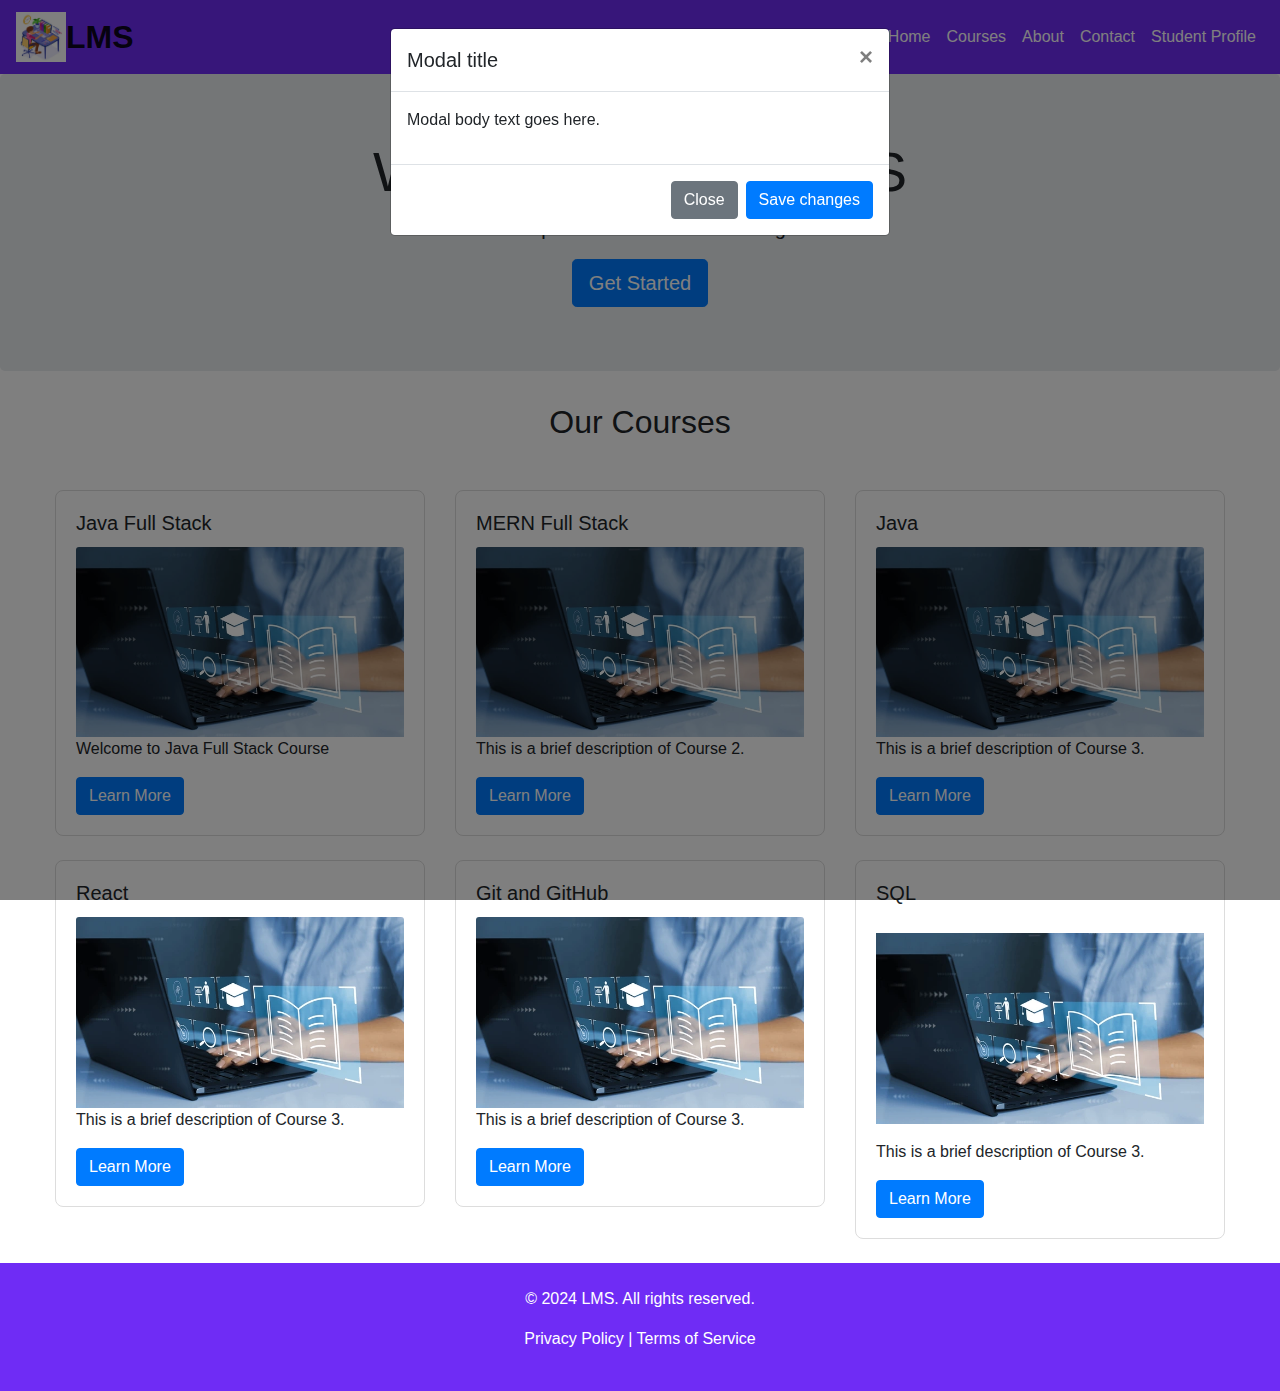
<file: index.html>
<!DOCTYPE html>
<html lang="en">

<head>
    <meta charset="UTF-8">
    <meta name="viewport" content="width=device-width, initial-scale=1.0">
    <title>LMS Institute</title>
    <link href="https://stackpath.bootstrapcdn.com/bootstrap/4.5.2/css/bootstrap.min.css" rel="stylesheet">
    <link rel="stylesheet" href="style.css">

    <script src="https://code.jquery.com/jquery-3.5.1.slim.min.js"></script>
</head>

<body>

    <!-- Navbar -->
    <nav class="navbar navbar-expand-lg navbar-light bg-secondary">
        <img src="./assets/images/brand icon.jpeg" class="img-responsive" width="50px" height="50px" alt=""><a class="navbar-brand " href="#">LMS</a>
        <button class="navbar-toggler" type="button" data-toggle="collapse" data-target="#navbarNav"
            aria-controls="navbarNav" aria-expanded="false" aria-label="Toggle navigation">
            <span class="navbar-toggler-icon"></span>
        </button>
        <div class="collapse navbar-collapse" id="navbarNav">
            <ul class="navbar-nav ml-auto">
                <li class="nav-item active">
                    <a class="nav-link text-white" href="#">Home</a>
                </li>
                <li class="nav-item">
                    <a class="nav-link text-white" href="courses.html">Courses</a>
                </li>
                <li class="nav-item">
                    <a class="nav-link text-white" href="about.html">About</a>
                </li>
                <li class="nav-item">
                    <a class="nav-link text-white" href="contact.html">Contact</a>
                </li>
                <li class="nav-item">
                    <a class="nav-link text-white" href="studentprofile.html">Student Profile</a>
                </li>
            </ul>
        </div>
    </nav>

    <!-- Modal -->
    <div class="modal fade" id="myModal" tabindex="-1" role="dialog" aria-labelledby="myModalLabel" aria-hidden="true">
        <div class="modal-dialog" role="document">
            <div class="modal-content">
                <div class="modal-header">
                    <h5 class="modal-title" id="myModalLabel">Modal title</h5>
                    <button type="button" class="close" data-dismiss="modal" aria-label="Close">
                        <span aria-hidden="true">&times;</span>
                    </button>
                </div>
                <div class="modal-body">
                    <p>Modal body text goes here.</p>
                </div>
                <div class="modal-footer">
                    <button type="button" class="btn btn-secondary" data-dismiss="modal">Close</button>
                    <button type="button" class="btn btn-primary">Save changes</button>
                </div>
            </div>
        </div>
    </div>

    <!-- JavaScript to trigger the modal on page load -->
    <script>
        $(document).ready(function () {
            $('#myModal').modal('show');
            setTimeout(function () {
                $('#myModal').modal('hide');
            }, 5000);
        });
    </script>



    <!-- Hero Section -->
    <div class="jumbotron text-center">
        <h1 class="display-4">Welcome to Our LMS</h1>
        <p class="lead">Your one-stop destination for all learning needs.</p>
        <a href="#" class="btn btn-primary btn-lg">Get Started</a>
    </div>

    <!-- Courses Section -->
    <div class="container">
        <h2 class="text-center mb-5">Our Courses</h2>
        <div class="row">
            <div class="col-md-4 mb-4">
                <div class="card">
                    <div class="card-body">
                        <h5 class="card-title">Java Full Stack</h5>
                        <img src="course1.jpg" class="card-img-top" id="img" alt="Course 1">
                        <p class="card-text"> Welcome to Java Full Stack Course</p>
                        <a href="courses.html" class="btn btn-primary">Learn More</a>
                    </div>
                </div>
            </div>
            <div class="col-md-4 mb-4">
                <div class="card">
                    <div class="card-body">
                        <h5 class="card-title">MERN Full Stack</h5>
                        <img src="course1.jpg" class="card-img-top" id="img" alt="Course 2">
                        <p class="card-text">This is a brief description of Course 2.</p>
                        <a href="courses.html" class="btn btn-primary">Learn More</a>
                    </div>
                </div>
            </div>
            <div class="col-md-4 mb-4">
                <div class="card">
                    <div class="card-body">
                        <h5 class="card-title">Java</h5>
                        <img src="course1.jpg" class="card-img-top" id="img" alt="Course 3">
                        <p class="card-text">This is a brief description of Course 3.</p>
                        <a href="courses.html" class="btn btn-primary">Learn More</a>
                    </div>
                </div>
            </div>

            <div class="col-md-4 mb-4">
                <div class="card">
                    <div class="card-body">
                        <h5 class="card-title">React</h5>
                        <img src="course1.jpg" class="card-img-top" id="img" alt="Course 3">
                        <p class="card-text">This is a brief description of Course 3.</p>
                        <a href="courses.html" class="btn btn-primary">Learn More</a>
                    </div>
                </div>
            </div>
            <div class="col-md-4 mb-4">
                <div class="card">
                    <div class="card-body">
                        <h5 class="card-title">Git and GitHub</h5>
                        <img src="course1.jpg" class="card-img-top" id="img" alt="Course 3">
                        <p class="card-text">This is a brief description of Course 3.</p>
                        <a href="courses.html" class="btn btn-primary">Learn More</a>
                    </div>
                </div>
            </div>
            <div class="col-md-4 mb-4">
                <div class="card">
                    <div class="card-body">
                        <h5 class="card-title">SQL</h5>
                        <img src="course1.jpg" class="card-img-top py-3 img-fluid" id="img" alt="Course 3">
                        <p class="card-text">This is a brief description of Course 3.</p>
                        <a href="courses.html" class="btn btn-primary">Learn More</a>
                    </div>
                </div>
            </div>


        </div>
    </div>


    <!-- Footer -->
    <footer class=" text-center py-4 bg-secondary" id="footer">
        <p>&copy; 2024 LMS. All rights reserved.</p>
        <p><a href="#" style="color:white">Privacy Policy</a> | <a href="#" style="color:white">Terms of Service</a></p>
    </footer>


    <!-- Bootstrap JS and dependencies -->
    <script src="https://code.jquery.com/jquery-3.5.1.slim.min.js"></script>
    <script src="https://cdn.jsdelivr.net/npm/popper.js@1.16.1/dist/umd/popper.min.js"></script>
    <script src="https://stackpath.bootstrapcdn.com/bootstrap/4.5.2/js/bootstrap.min.js"></script>
</body>

</html>
</file>
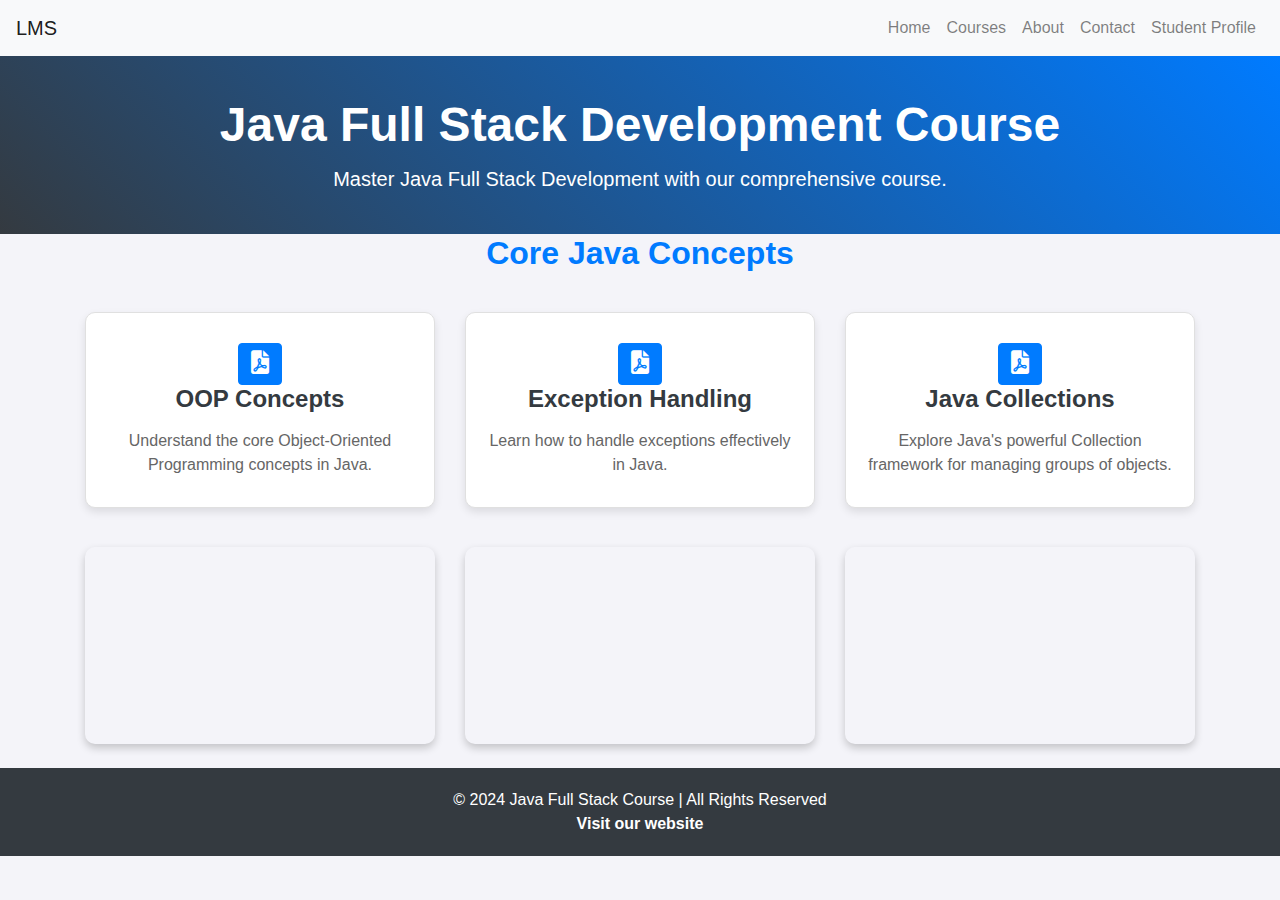
<file: Course1/core-java.html>
<!DOCTYPE html>
<html lang="en">

<head>
    <meta charset="UTF-8">
    <meta name="viewport" content="width=device-width, initial-scale=1.0">
    <title>Java Full Stack Course</title>
    <link href="https://stackpath.bootstrapcdn.com/bootstrap/4.5.2/css/bootstrap.min.css" rel="stylesheet">
    <link rel="stylesheet" href="https://cdnjs.cloudflare.com/ajax/libs/font-awesome/6.0.0-beta3/css/all.min.css">
   <link rel="stylesheet" href="./core-java.css">
</head>

<body>

    <nav class="navbar navbar-expand-lg navbar-light bg-light">
        <a class="navbar-brand" href="#">LMS</a>
        <button class="navbar-toggler" type="button" data-toggle="collapse" data-target="#navbarNav"
            aria-controls="navbarNav" aria-expanded="false" aria-label="Toggle navigation">
            <span class="navbar-toggler-icon"></span>
        </button>
        <div class="collapse navbar-collapse" id="navbarNav">
            <ul class="navbar-nav ml-auto">
                <li class="nav-item">
                    <a class="nav-link" href="../index.html">Home</a>
                </li>
                <li class="nav-item">
                    <a class="nav-link" href="../courses.html">Courses</a>
                </li>
                <li class="nav-item">
                    <a class="nav-link" href="../about.html">About</a>
                </li>
                <li class="nav-item">
                    <a class="nav-link" href="../contact.html">Contact</a>
                </li>
                <li class="nav-item">
                    <a class="nav-link" href="../studentprofile.html">Student Profile</a>
                </li>
            </ul>
        </div>
    </nav>

    <!-- Header -->
    <header class="header">
        <h1>Java Full Stack Development Course</h1>
        <p>Master Java Full Stack Development with our comprehensive course.</p>
    </header>

    <!-- Core Java Concepts Section -->
    <div class="container">
        <h2>Core Java Concepts</h2>
        <div class="row">
            <!-- Card 1: OOP Concepts -->
            <div class="col-lg-4 col-md-6 mb-4">
                <div class="card card-custom">
                    <div class="card-body">
                        <a href="./Unit - 001_ ProjectJourney.pdf" download class="btn btn-primary">
                            <i class="fas fa-file-pdf download-icon"></i>
                        </a>
                        <h5 class="card-title">OOP Concepts</h5>
                        <p class="card-text">Understand the core Object-Oriented Programming concepts in Java.</p>
                    </div>
                </div>
            </div>

            <!-- Card 2: Exception Handling -->
            <div class="col-lg-4 col-md-6 mb-4">
                <div class="card card-custom">
                    <div class="card-body">
                        <a href="./Unit - 001_ ProjectJourney.pdf" download class="btn btn-primary">
                            <i class="fas fa-file-pdf download-icon"></i>
                        </a>
                        <h5 class="card-title">Exception Handling</h5>
                        <p class="card-text">Learn how to handle exceptions effectively in Java.</p>
                    </div>
                </div>
            </div>

            <!-- Card 3: Java Collections -->
            <div class="col-lg-4 col-md-6 mb-4">
                <div class="card card-custom">
                    <div class="card-body">
                        <a href="./Unit - 001_ ProjectJourney.pdf" download class="btn btn-primary">
                            <i class="fas fa-file-pdf download-icon"></i>
                        </a>
                        <h5 class="card-title">Java Collections</h5>
                        <p class="card-text">Explore Java's powerful Collection framework for managing groups of objects.</p>
                    </div>
                </div>
            </div>
        </div>

        <!-- Videos Section -->
        <div class="row">
            <div class="col-lg-4 col-md-6 mb-4">
                <div class="embed-responsive embed-responsive-16by9">
                    <iframe class="embed-responsive-item"
                        src="https://www.youtube.com/embed/BGTx91t8q50?si=OBIgMS17pHamvfUm"
                        title="YouTube video player" frameborder="0" allowfullscreen></iframe>
                </div>
            </div>
            <div class="col-lg-4 col-md-6 mb-4">
                <div class="embed-responsive embed-responsive-16by9">
                    <iframe class="embed-responsive-item"
                        src="https://www.youtube.com/embed/BGTx91t8q50?si=OBIgMS17pHamvfUm"
                        title="YouTube video player" frameborder="0" allowfullscreen></iframe>
                </div>
            </div>
            <div class="col-lg-4 col-md-6 mb-4">
                <div class="embed-responsive embed-responsive-16by9">
                    <iframe class="embed-responsive-item"
                        src="https://www.youtube.com/embed/BGTx91t8q50?si=OBIgMS17pHamvfUm"
                        title="YouTube video player" frameborder="0" allowfullscreen></iframe>
                </div>
            </div>
        </div>
    </div>

    <!-- Footer -->
    <footer class="footer">
        <p>&copy; 2024 Java Full Stack Course | All Rights Reserved</p>
        <a href="(link unavailable)" class="text-white">Visit our website</a>
    </footer>

    <script src="https://code.jquery.com/jquery-3.5.1.slim.min.js"></script>
    <script src="https://cdn.jsdelivr.net/npm/@popperjs/core@2.0.6/dist/umd/popper.min.js"></script>
    <script src="https://stackpath.bootstrapcdn.com/bootstrap/4.5.2/js/bootstrap.min.js"></script>
</body>

</html>
</file>
<file: style.css>
/* styles.css */
.navbar {
    background-color: #6f2cf5 !important;
    
}

/* Hover effects */
.card:hover {
    box-shadow: 0 4px 8px rgba(0, 0, 0, 0.2);
    transform: translateY(-5px);
    transition: all 0.3s ease-in-out;
}

/* Navbar customization */
.navbar-brand {
    font-weight: bold;
    font-size: 2em;
    
}

.nav-link {
    font-size: 16px;
    transition: color 0.3s ease-in-out;
}

.nav-link:hover {
    color: #007bff;
}

/* Footer */
#footer{
    /* background-color: #f8f9fa; */
    background-color: #6f2cf5 !important;
    color: white;
}


/* Responsive adjustments */
@media (max-width: 767.98px) {
    .jumbotron h1 {
        font-size: 28px;
    }

    .jumbotron p {
        font-size: 16px;
    }
}

/* Custom styles for the Course 1 Page */
.container {
    max-width: 1200px;
}

.card {
    border: 1px solid #ddd;
    border-radius: 8px;
}

.card-title {
    font-size: 1.25rem;
}

.embed-responsive {
    margin-bottom: 20px;
}

footer {
    background-color: #f8f9fa;
    color: #6c757d;
}

footer a {
    color: #007bff;
}

footer a:hover {
    color: #0056b3;
    text-decoration: underline;
}

/*   index.html */
#img:hover {
    transform: scale(1.1);
    transition: transform 0.2s;
  }
</file>
<file: Course1/core-java.css>
body {
    font-family: 'Arial', sans-serif;
    background-color: #f4f4f9;
    color: #333;
}

.header {
    background: linear-gradient(45deg, #343a40, #007bff);
    color: white;
    padding: 40px 20px;
    text-align: center;
}

.header h1 {
    font-weight: 700;
    font-size: 3rem;
    margin: 0;
    animation: fadeInDown 1s ease-out;
}

.header p {
    font-size: 1.25rem;
    margin: 10px 0 0;
    animation: fadeInUp 1s ease-out;
}

.footer {
    background-color: #343a40;
    color: white;
    padding: 20px;
    text-align: center;
}

.footer p {
    font-size: 1rem;
    margin: 0;
}

.footer a {
    text-decoration: none;
    color: #007bff;
    font-weight: bold;
}

h2 {
    text-align: center;
    font-size: 2rem;
    margin-bottom: 40px;
    color: #007bff;
    font-weight: bold;
    position: relative;
}

h2::after {
    content: '';
    width: 0;
    height: 3px;
    background-color: #007bff;
    position: absolute;
    left: 50%;
    bottom: -10px;
    transform: translateX(-50%);
    transition: width 0.4s ease-in-out;
}

h2:hover::after {
    width: 280px;
}

.card-custom {
    background-color: #ffffff;
    border: 1px solid #e0e0e0;
    border-radius: 10px;
    overflow: hidden;
    box-shadow: 0 4px 8px rgba(0, 0, 0, 0.1);
    transition: transform 0.3s ease, box-shadow 0.3s ease;
    text-align: center;
}

.card-custom:hover {
    transform: translateY(-10px);
    box-shadow: 0 12px 24px rgba(0, 0, 0, 0.2);
}

.card-body {
    padding: 30px 20px;
}

.card-title {
    font-weight: bold;
    font-size: 1.5rem;
    margin-bottom: 15px;
    color: #343a40;
    transition: color 0.3s ease;
}

.card-title:hover {
    color: #007bff;
}

.card-text {
    font-size: 1rem;
    color: #666;
    margin-bottom: 20px;
}

.download-icon {
    font-size: 1.5rem;
    /* color: #007bff; */
    /* margin-bottom: 15px; */
    /* transition: color 0.3s ease; */
    transition: color 0.3s ease, transform 0.4s ease;
}

.download-icon:hover {
    color: #dee3e8;
    transform: scale(1.4);
}

.embed-responsive {
    margin-top: 15px;
    border-radius: 10px;
    overflow: hidden;
    box-shadow: 0 4px 8px rgba(0, 0, 0, 0.2);
}

@keyframes fadeInDown {
    from {
        opacity: 0;
        transform: translateY(-20px);
    }

    to {
        opacity: 1;
        transform: translateY(0);
    }
}

@keyframes fadeInUp {
    from {
        opacity: 0;
        transform: translateY(20px);
    }

    to {
        opacity: 1;
        transform: translateY(0);
    }
}

@media (max-width: 768px) {
    .header h1 {
        font-size: 2.5rem;
    }

    .header p {
        font-size: 1rem;
    }
}
</file>
